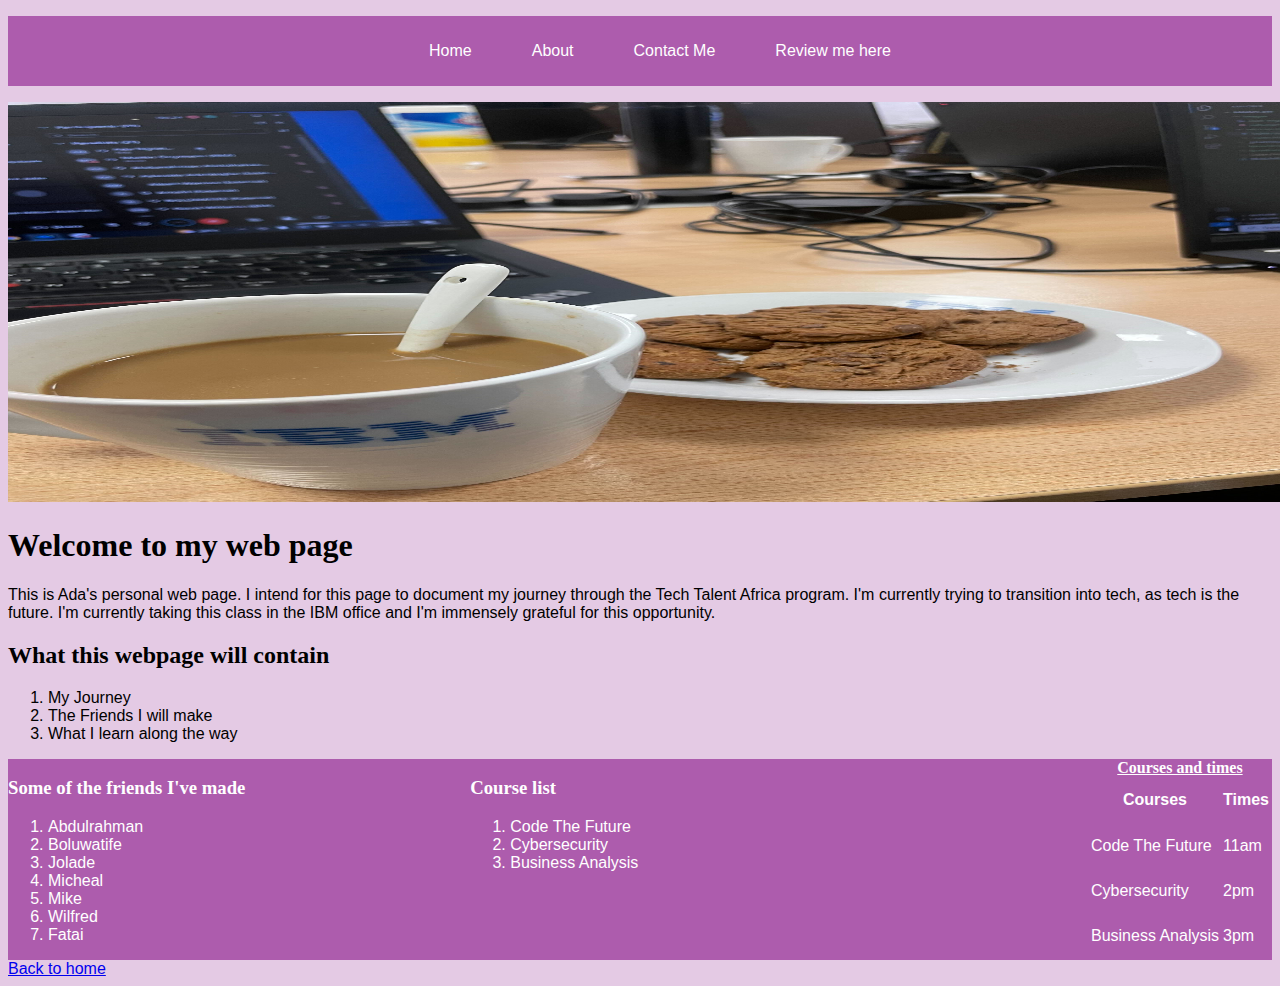
<file: My-project/Intro to code/Index.html>
<!DOCTYPE html>
<html>
    <head> 
        <link rel="stylesheet" href="mystylesheet.css">
        <meta charset="utf-8">
        <title>My first personal web page</title> 
    </head>
    <body>

        <ul class="Navbar"> 
            <li class="Navlist"> <a href="Index.html"> Home </a> </li> 
            <li class="Navlist"> <a href="Aboutpage.html"> About </a> </li> 
            <li class="Navlist"> <a href="contactpage.html"> Contact Me </a> </li>
            <li class="Navlist"> <a href="formpage.html"> Review me here </a> </li>
        </ul>

        <img src="../Photos/Coffee and cookies.jpg" alt="Breakfast at IBM" height="400px" style="width: 100vw;">
        
        <h1 style="font-family: cursive;"> Welcome to my web page </h1>
        
        <p> This is Ada's personal web page. I intend for this page 
            to document my journey through the Tech Talent Africa program.
           I'm currently trying to transition 
            into tech, as tech is the future. I'm currently taking this class in the IBM office and 
            I'm immensely grateful for this opportunity.</p> 
        <h2 style="font-family: cursive;"> What this webpage will contain </h2>
        <ol> 
            <li> My Journey</li>
            <li>The Friends I will make</li>
            <li> What I learn along the way </li>
        </ol>

        <div class="div-1">
         
            <div>
        <h3 style="font-family: cursive;"> Some of the friends I've made </h3>
        <ol> <li> Abdulrahman </li>
            <li> Boluwatife </li>
            <li> Jolade </li>
            <li> Micheal</li>
            <li> Mike </li>
            <li> Wilfred </li>
            <li> Fatai </li>
        </ol>
    </div>

        <div>
            <h3 style="font-family: cursive;"> Course list </h3>
        <ol>
            <li> Code The Future </li>
            <li> Cybersecurity </li>
            <li> Business Analysis </li>
        </ol>
    </div>
        
        <br>
        <br>

        <table>
            <caption style="font-family: cursive;"> <u><b> Courses and times </b></u> </caption>
            <tr>
                <th> Courses </th>
                <th> Times</th>
            </tr>

            <tr>
                <td> Code The Future </td> 
                <td> 11am </td>
            </tr>
            <tr> 
                <td> Cybersecurity</td>
                <td> 2pm</td>
            </tr>
            <tr> 
                <td> Business Analysis </td>
                <td> 3pm</td>
            </tr>
        </table>
        </div>

        <a href="Index.html"> Back to home </a> <br>

        


    </body>






</html>
</file>
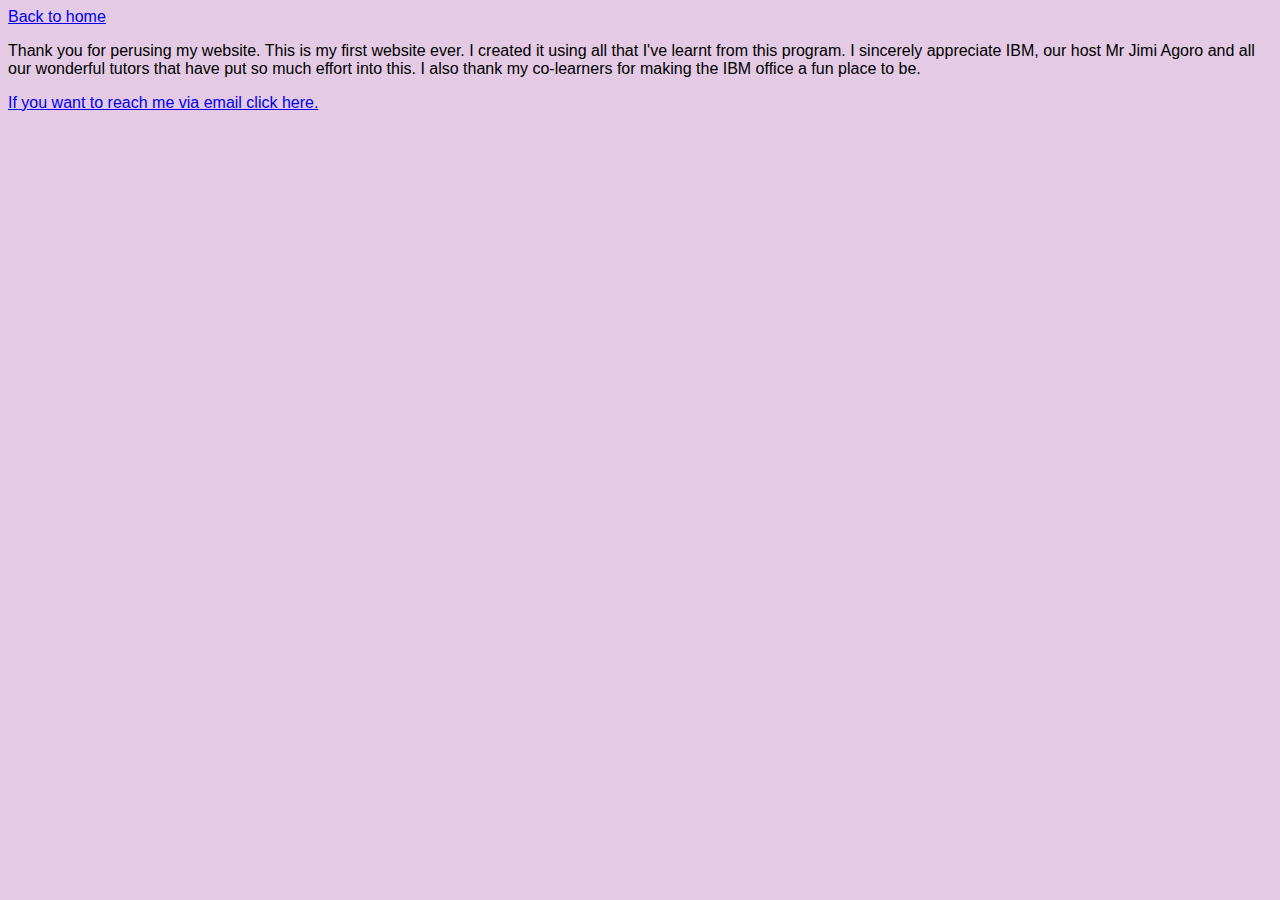
<file: My-project/Intro to code/contactpage.html>
<!DOCTYPE html>
<html>
    <head> 
        <link rel="stylesheet" href="mystylesheet.css">
        <meta charset="utf-8">
        <title>About</title> 
    </head>
    <link rel="stylesheet" href="mystylesheet.css">
    <body>
        <a href="Index.html"> Back to home </a>
        <p> Thank you for perusing my website. This is my first website ever. I created it using all that I've learnt 
            from this program. I sincerely appreciate IBM, our host Mr Jimi Agoro and all our wonderful tutors that have put so 
            much effort into this. I also thank my co-learners for making the IBM office a fun place to be.
        </p>

        <a href="mailto: myadangozi@gmail.com"> If you want to reach me via email click here.</a>
        

        




        </body>
</html>
</file>
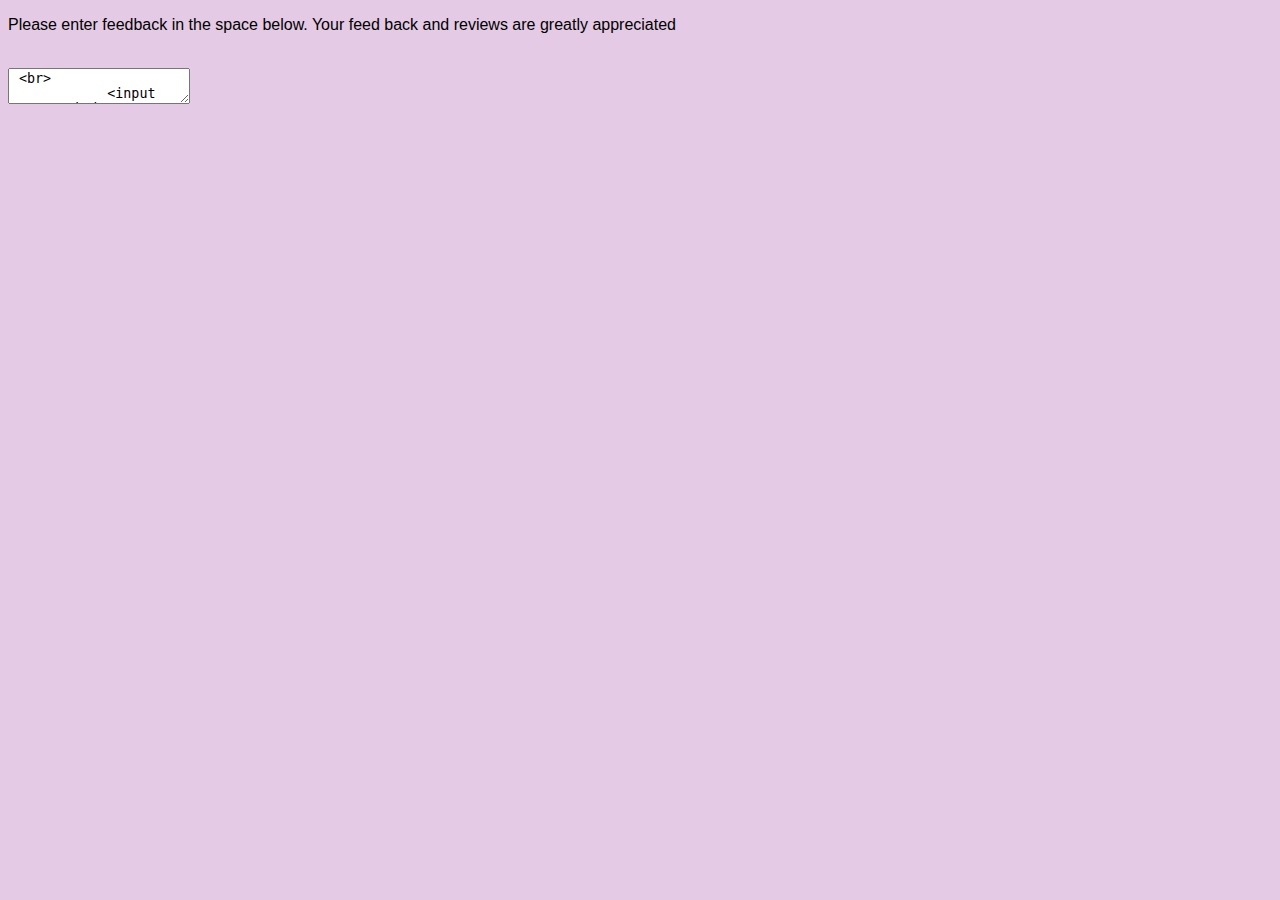
<file: My-project/Intro to code/formpage.html>
<!DOCTYPE html>
<html>
    <meta charset="utf-8">
    <head> 
        <link rel="stylesheet" href="mystylesheet.css">
        <title> Login Page </title>
    </head>
    <body>
        <p> Please enter feedback in the space below. Your feed back and reviews are greatly appreciated </p>    

        <form action=./formsuccess.html>
            <label for="lname" Feedback:> </label> <br>
            <textarea type="text" id="lname" name="lname" value=""> <br>
            <input type="submit" value="Submit">
        </form> <br>

        <a href="Index.html"> Go back </a>
    </body>
</html>
</file>
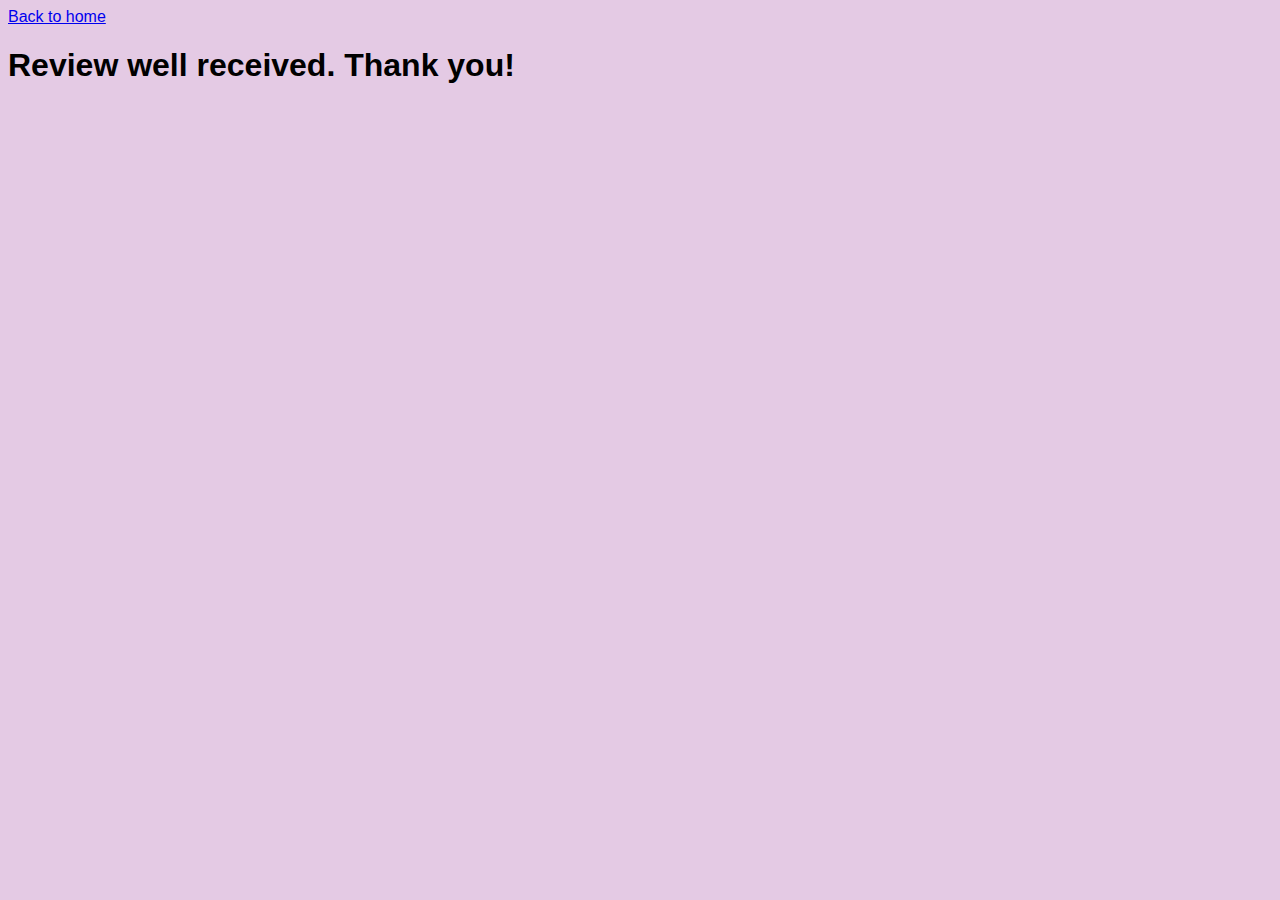
<file: My-project/Intro to code/formsuccess.html>
<!DOCTYPE html>
<html>
  <head>
    <link rel="stylesheet" href="mystylesheet.css">
    <meta charset="utf-8">
    <title>Form Submission</title>
  </head>
  <body>
    <a href="Index.html"> Back to home </a> <br>
    
    <h1>Review well received. Thank you!</h1>
  </body>
</html>
</file>
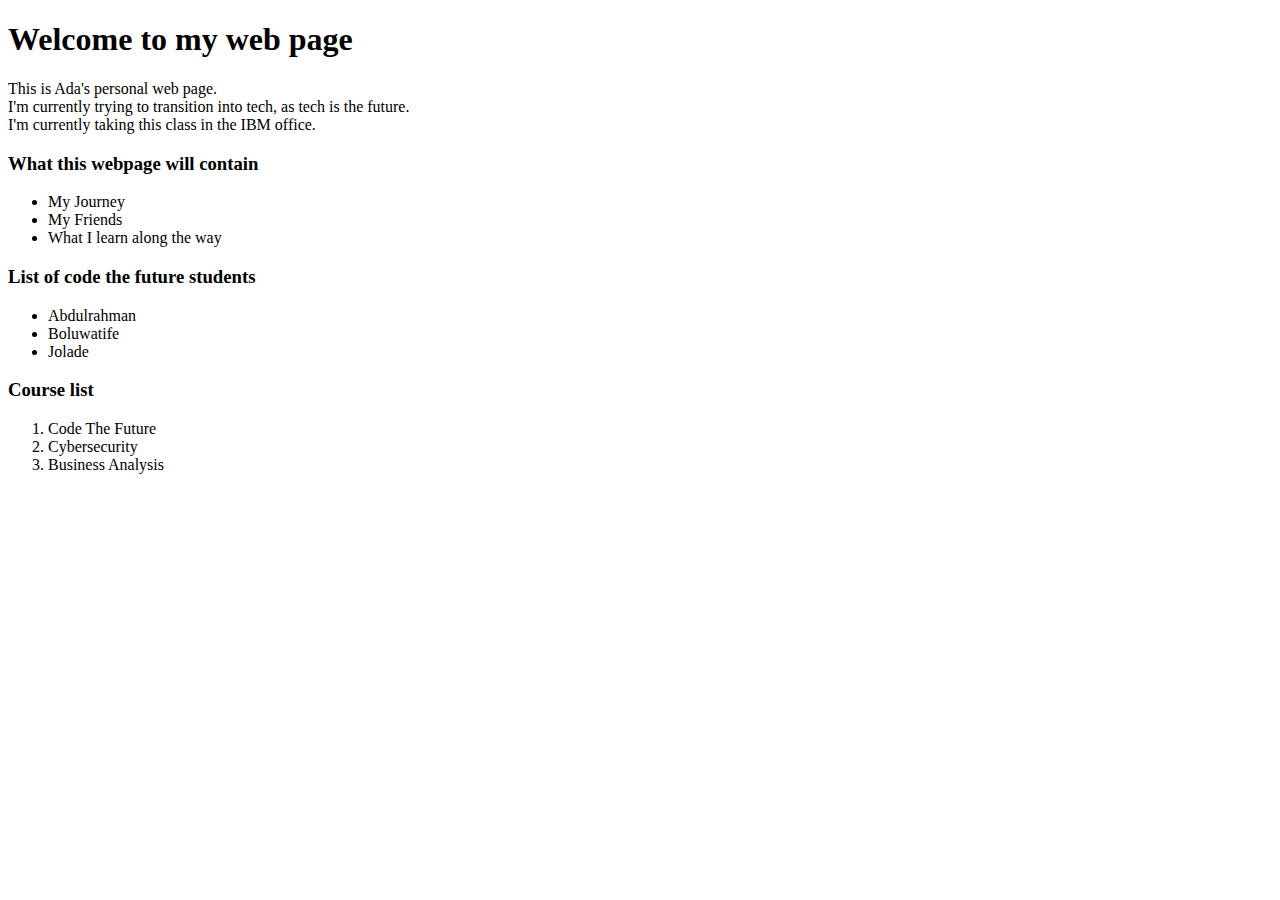
<file: My-project/Intro to code/practice.html>
<!DOCTYPE html>
<html>
    <head>
        <meta charset="utf-8">
        <title>My first personal web page</title> 
    </head>
    <body>
        <h1> Welcome to my web page </h1>
        <p> This is Ada's personal web page.  
           <br>I'm currently trying to transition 
            into tech, as tech is the future.</br> 
           I'm currently taking this class in the IBM office.</p> 
        <h3> What this webpage will contain </h3>
        <ul> 
            <li> My Journey</li>
            <li>My Friends</li>
            <li> What I learn along the way </li>
        </ul>
        <h3> List of code the future students </h3>
        <ul> <li> Abdulrahman </li>
            <li> Boluwatife </li>
            <li> Jolade </li>
        </ul>

        <h3> Course list </h3>
        <ol>
            <li> Code The Future </li>
            <li> Cybersecurity </li>
            <li> Business Analysis </li>
        </ol>
    </body>






</html>
</file>
<file: My-project/Intro to code/mystylesheet.css>
body {background-color: #e4cae4;}
body {font-family: Arial, Helvetica, sans-serif;}
.Navbar {
    list-style-type: none;
    display:flex; 
    align-items: center;
    background-color: #ad5cad;
    height: 70px;
    border: 5px;
    border-color: black;
    justify-content: center;
 }

 .Navlist a {
    padding: 15px;
    text-decoration: none; 
    color: white;
    margin: 15px;
    
 }

 .Navlist a:hover {
    color: bisque;
 }

 .div-1 { 
   display:flex;
   justify-content: space-between;
   background-color: #ad5cad;
   color: white;
 }
</file>
